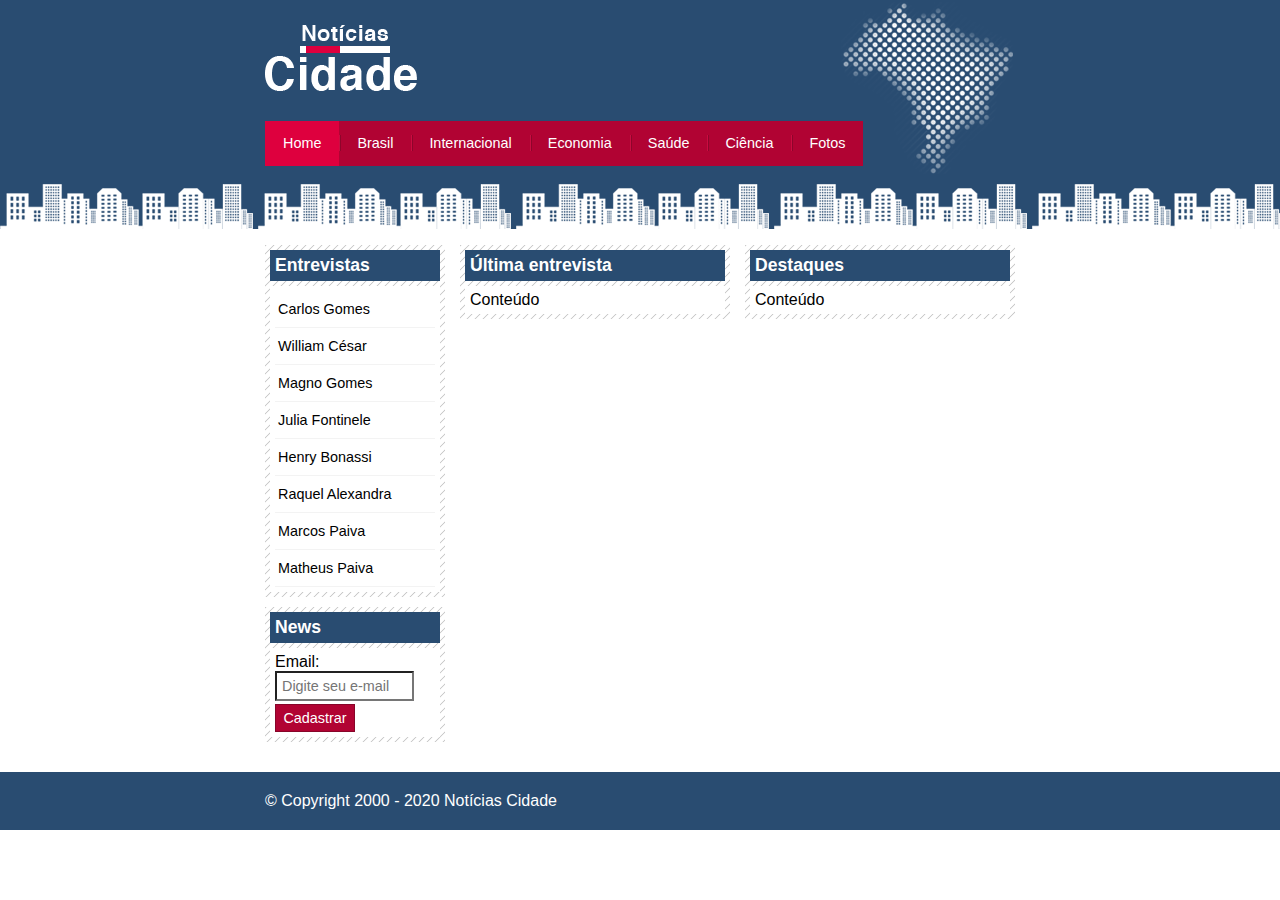
<file: index.html>
<!DOCTYPE html>
<html lang="pt-br">
    <head>
        <meta charset="UTF-8">
        <title> Noticias da Cidade </title>
        <link rel="stylesheet" type="text/css" href="css/style.css">
    </head>
    <body id="tres-colunas" class="home">

        <div id="container">  <!-- Inicio container -->
            <header> <!-- Inicio header -->
                <h1 class="logo"> Noticias cidade </h1>
                <nav> <!-- Inicio navegação -->
                    <ul>
                        <li class="primeiro">
                            <a id="home" href="index.html"> Home </a>
                        </li>
                        <li>
                            <a id="brasil" href="brasil.html"> Brasil </a>
                        </li>
                        <li>
                            <a id="internacional" href="internacional.html"> Internacional </a>
                        </li>
                        <li>
                            <a id="economia" href="economia.html"> Economia </a>
                        </li>
                        <li>
                            <a id="saude" href="saude.html"> Saúde </a>
                        </li>
                        <li>
                            <a id="ciencia" href="ciencia.html"> Ciência </a>
                        </li>
                        <li>
                            <a id="fotos" href="fotos.html"> Fotos </a>
                        </li>
                    </ul>
                </nav> <!-- Fim navegação -->
            </header> <!-- Fim header -->
            
            <div id="conteudo"> <!-- Inicio conteudo -->
                <section id="primario">
                    <div class="caixa">
                        <h2> Última entrevista </h2>
                        <div class="caixa-conteudo">
                            Conteúdo
                        </div>
                    </div> 
                </section>
                <section id="secundario">
                    <div class="caixa">
                        <h2> Destaques </h2>
                        <div class="caixa-conteudo">
                            Conteúdo
                        </div>
                    </div> 
                </section>
                <aside>
                    <div class="caixa">
                        <h2> Entrevistas </h2>
                        <div class="caixa-conteudo">
                            <ul>
                                <li>
                                    <a href=""> Carlos Gomes </a>
                                </li>
                                <li>
                                    <a href=""> William César </a>
                                </li>
                                <li>
                                    <a href=""> Magno Gomes </a>
                                </li>
                                <li>
                                    <a href=""> Julia Fontinele </a>
                                </li>
                                <li>
                                    <a href=""> Henry Bonassi </a>
                                </li>
                                <li>
                                    <a href=""> Raquel Alexandra </a>
                                </li>
                                <li>
                                    <a href=""> Marcos Paiva </a>
                                </li>
                                <li>
                                    <a href=""> Matheus Paiva </a>
                                </li>
                            </ul>
                        </div>
                    </div>
                    <div class="caixa">
                        <h2> News </h2>
                        <div class="caixa-conteudo">
                            <form>
                                <div>
                                    <label for="email"> Email: </label>
                                    <input type="text" name="email" id="email" placeholder="Digite seu e-mail">
                                </div>
                                <div>
                                    <input type="submit" id="enviar" value="Cadastrar">
                                </div>
                            </form>
                        </div>
                    </div> 
                </aside>
            </div> <!-- Fim conteudo -->
        </div> <!-- Fim container -->
        <div id="container-rodape">
            <footer>
                &copy; Copyright 2000 - 2020 Notícias Cidade
            </footer>
        </div>
    </body>
</html>
</file>
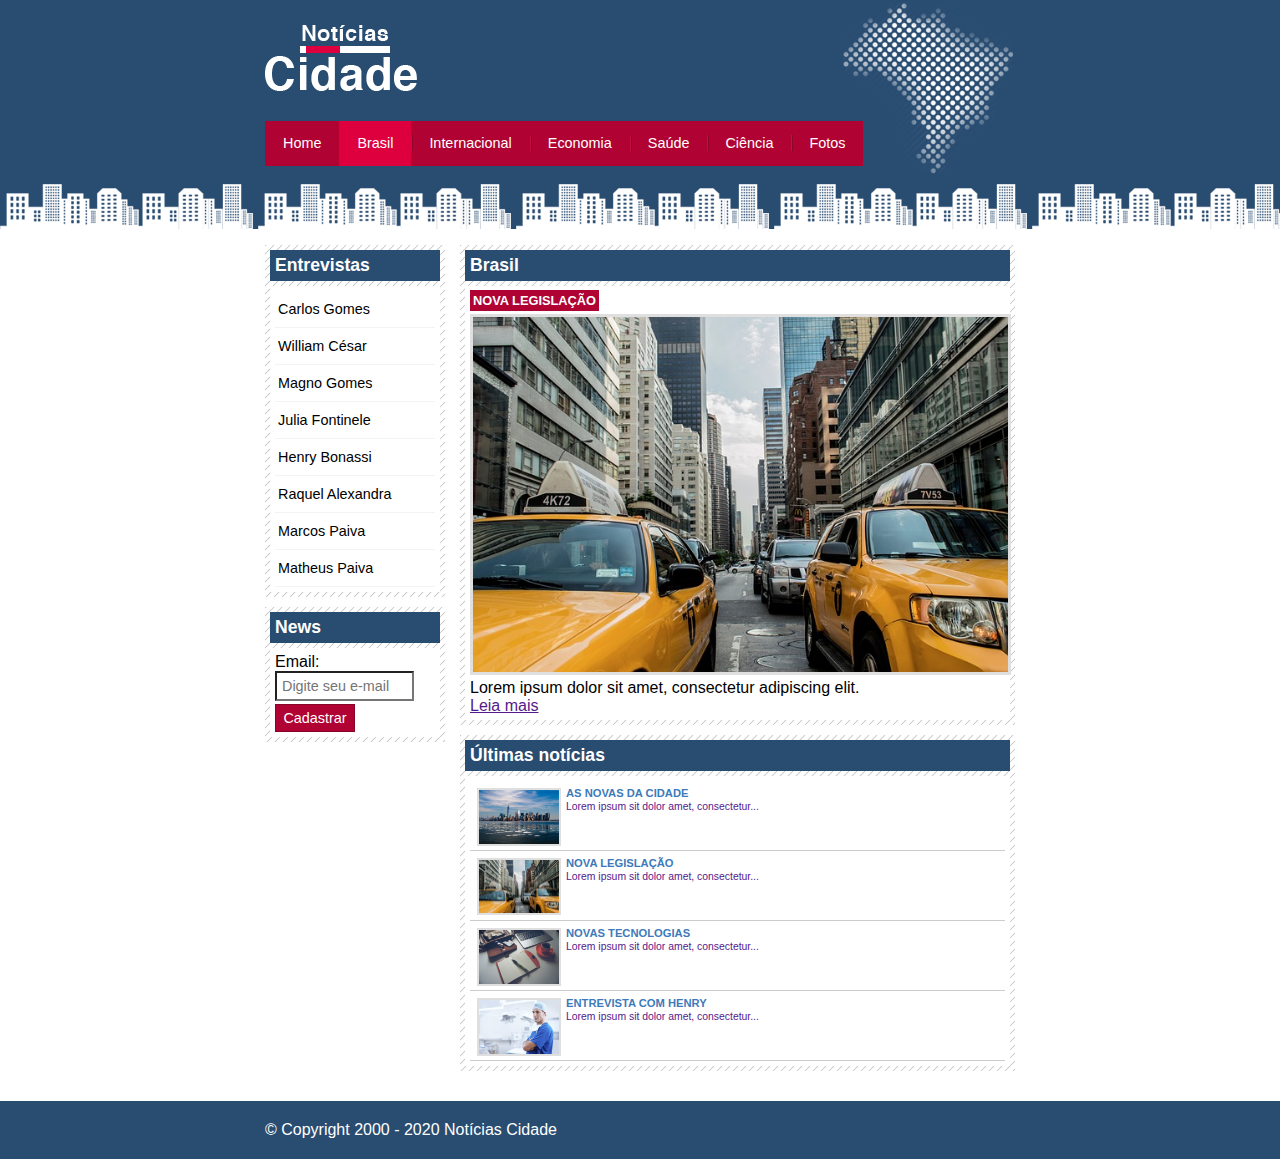
<file: brasil.html>
<!DOCTYPE html>
<html lang="pt-br">
    <head>
        <meta charset="UTF-8">
        <title> Noticias da Cidade </title>
        <link rel="stylesheet" type="text/css" href="css/style.css">
    </head>
    <body id="duas-colunas" class="brasil">

        <div id="container">  <!-- Inicio container -->
            <header> <!-- Inicio header -->
                <h1 class="logo"> Noticias cidade </h1>
                <nav> <!-- Inicio navegação -->
                    <ul>
                        <li class="primeiro">
                            <a id="home" href="index.html"> Home </a>
                        </li>
                        <li>
                            <a id="brasil" href="brasil.html"> Brasil </a>
                        </li>
                        <li>
                            <a id="internacional" href="internacional.html"> Internacional </a>
                        </li>
                        <li>
                            <a id="economia" href="economia.html"> Economia </a>
                        </li>
                        <li>
                            <a id="saude" href="saude.html"> Saúde </a>
                        </li>
                        <li>
                            <a id="ciencia" href="ciencia.html"> Ciência </a>
                        </li>
                        <li>
                            <a id="fotos" href="fotos.html"> Fotos </a>
                        </li>
                    </ul>
                </nav> <!-- Fim navegação -->
            </header> <!-- Fim header -->
            
            <div id="conteudo"> <!-- Inicio conteudo -->
                <section id="primario">
                    <div class="caixa destaque">
                        <h2> Brasil </h2>
                        <div class="caixa-conteudo">
                            <h3> Nova legislação </h3>
                            <img class="imagem-principal" src="imagens/taxi.jpg" width="100%">
                            <p>
                                Lorem ipsum dolor sit amet,
                                consectetur adipiscing elit.
                            </p>
                            <a href=""> Leia mais </a>
                        </div>
                    </div>
                    <div class="caixa">
                        <h2> Últimas notícias </h2>
                        <div class="caixa-conteudo">
                            <ul id="lista-noticias">
                                <li>
                                    <a href="">
                                        <img src="imagens/cidade.jpg" width="80">
                                        <h3> As novas da cidade </h3>
                                        <p>
                                            Lorem ipsum sit dolor
                                            amet, consectetur...
                                        </p>
                                    </a>
                                </li>
                                <li>
                                    <a href="">
                                        <img src="imagens/taxi.jpg" width="80">
                                        <h3> Nova legislação </h3>
                                        <p>
                                            Lorem ipsum sit dolor
                                            amet, consectetur...
                                        </p>
                                    </a>
                                </li>
                                <li>
                                    <a href="">
                                        <img src="imagens/tecnologia.jpg" width="80">
                                        <h3> Novas Tecnologias </h3>
                                        <p>
                                            Lorem ipsum sit dolor
                                            amet, consectetur...
                                        </p>
                                    </a>
                                </li>
                                <li>
                                    <a href="">
                                        <img src="imagens/doutor.jpg" width="80">
                                        <h3> Entrevista com Henry </h3>
                                        <p>
                                            Lorem ipsum sit dolor
                                            amet, consectetur...
                                        </p>
                                    </a>
                                </li>
                            </ul>
                        </div>
                    </div>
                </section>
                <aside>
                    <div class="caixa">
                        <h2> Entrevistas </h2>
                        <div class="caixa-conteudo">
                            <ul>
                                <li>
                                    <a href=""> Carlos Gomes </a>
                                </li>
                                <li>
                                    <a href=""> William César </a>
                                </li>
                                <li>
                                    <a href=""> Magno Gomes </a>
                                </li>
                                <li>
                                    <a href=""> Julia Fontinele </a>
                                </li>
                                <li>
                                    <a href=""> Henry Bonassi </a>
                                </li>
                                <li>
                                    <a href=""> Raquel Alexandra </a>
                                </li>
                                <li>
                                    <a href=""> Marcos Paiva </a>
                                </li>
                                <li>
                                    <a href=""> Matheus Paiva </a>
                                </li>
                            </ul>
                        </div>
                    </div>
                    <div class="caixa">
                        <h2> News </h2>
                        <div class="caixa-conteudo">
                            <form>
                                <div>
                                    <label for="email"> Email: </label>
                                    <input type="text" name="email" id="email" placeholder="Digite seu e-mail">
                                </div>
                                <div>
                                    <input type="submit" id="enviar" value="Cadastrar">
                                </div>
                            </form>
                        </div>
                    </div> 
                </aside>
            </div> <!-- Fim conteudo -->
        </div> <!-- Fim container -->
        <div id="container-rodape">
            <footer>
                &copy; Copyright 2000 - 2020 Notícias Cidade
            </footer>
        </div>
    </body>
</html>
</file>
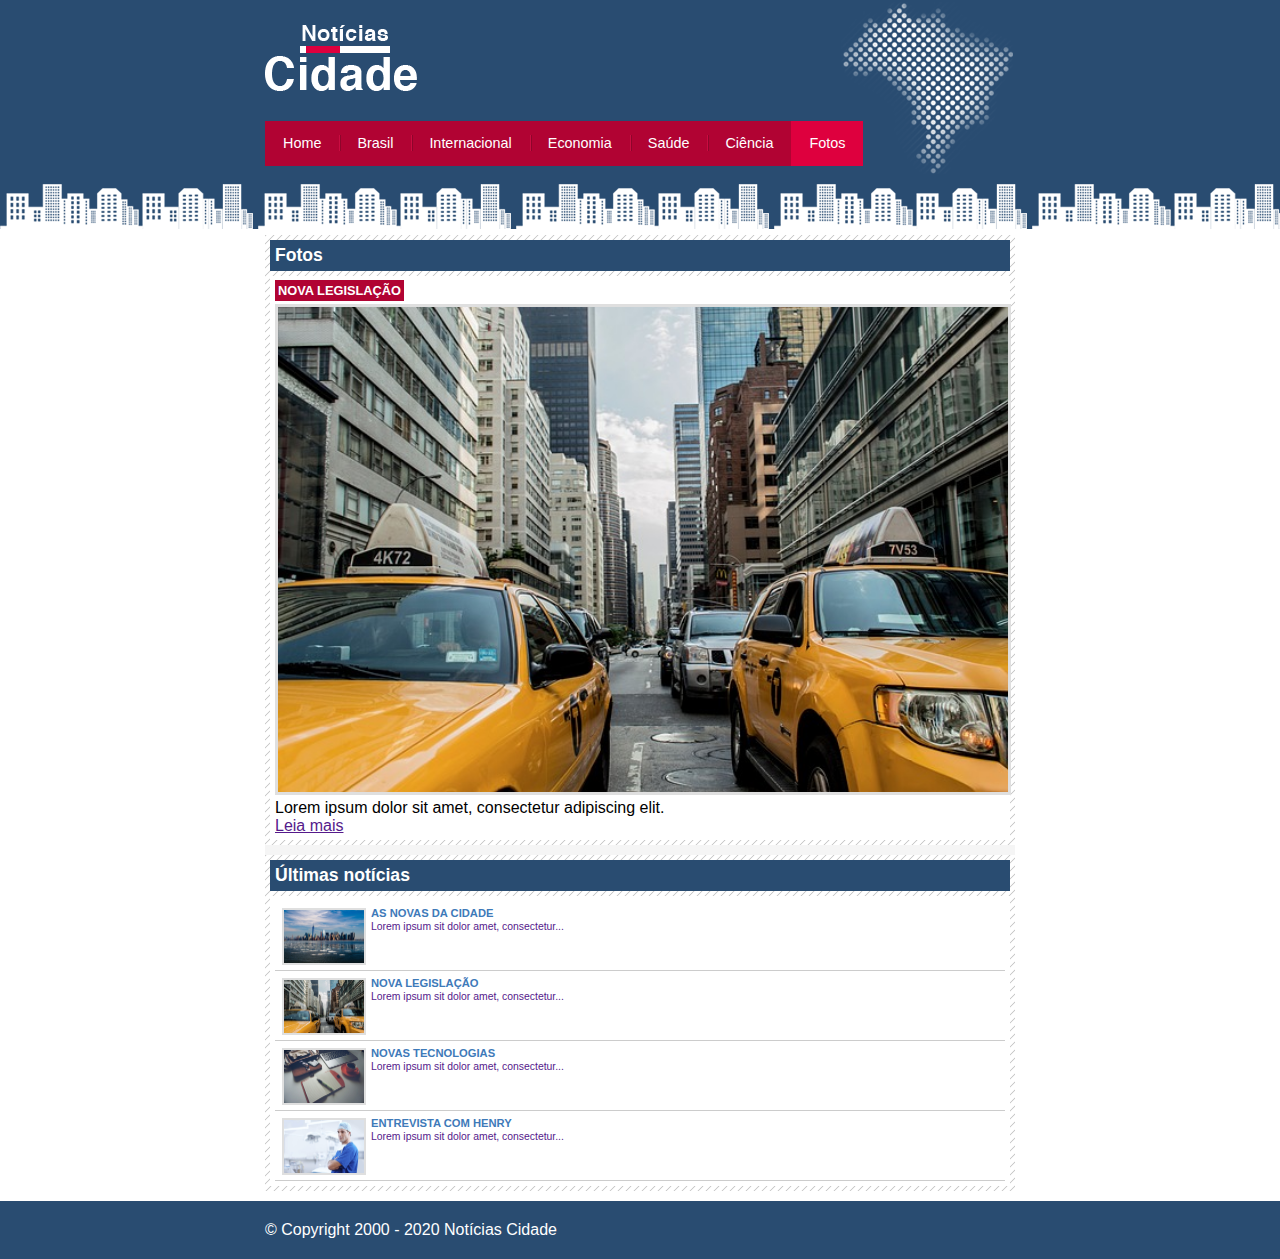
<file: fotos.html>
<!DOCTYPE html>
<html lang="pt-br">
    <head>
        <meta charset="UTF-8">
        <title> Noticias da Cidade </title>
        <link rel="stylesheet" type="text/css" href="css/style.css">
    </head>
    <body id="uma-colunas" class="fotos">

        <div id="container">  <!-- Inicio container -->
            <header> <!-- Inicio header -->
                <h1 class="logo"> Noticias cidade </h1>
                <nav> <!-- Inicio navegação -->
                    <ul>
                        <li class="primeiro">
                            <a id="home" href="index.html"> Home </a>
                        </li>
                        <li>
                            <a id="brasil" href="brasil.html"> Brasil </a>
                        </li>
                        <li>
                            <a id="internacional" href="internacional.html"> Internacional </a>
                        </li>
                        <li>
                            <a id="economia" href="economia.html"> Economia </a>
                        </li>
                        <li>
                            <a id="saude" href="saude.html"> Saúde </a>
                        </li>
                        <li>
                            <a id="ciencia" href="ciencia.html"> Ciência </a>
                        </li>
                        <li>
                            <a id="fotos" href="fotos.html"> Fotos </a>
                        </li>
                    </ul>
                </nav> <!-- Fim navegação -->
            </header> <!-- Fim header -->
            
            <div id="conteudo"> <!-- Inicio conteudo -->
                <section id="primario">
                    <div class="caixa destaque">
                        <h2> Fotos </h2>
                        <div class="caixa-conteudo">
                            <h3> Nova legislação </h3>
                            <img class="imagem-principal" src="imagens/taxi.jpg" width="100%">
                            <p>
                                Lorem ipsum dolor sit amet,
                                consectetur adipiscing elit.
                            </p>
                            <a href=""> Leia mais </a>
                        </div>
                    </div>
                    <div class="caixa">
                        <h2> Últimas notícias </h2>
                        <div class="caixa-conteudo">
                            <ul id="lista-noticias">
                                <li>
                                    <a href="">
                                        <img src="imagens/cidade.jpg" width="80">
                                        <h3> As novas da cidade </h3>
                                        <p>
                                            Lorem ipsum sit dolor
                                            amet, consectetur...
                                        </p>
                                    </a>
                                </li>
                                <li>
                                    <a href="">
                                        <img src="imagens/taxi.jpg" width="80">
                                        <h3> Nova legislação </h3>
                                        <p>
                                            Lorem ipsum sit dolor
                                            amet, consectetur...
                                        </p>
                                    </a>
                                </li>
                                <li>
                                    <a href="">
                                        <img src="imagens/tecnologia.jpg" width="80">
                                        <h3> Novas Tecnologias </h3>
                                        <p>
                                            Lorem ipsum sit dolor
                                            amet, consectetur...
                                        </p>
                                    </a>
                                </li>
                                <li>
                                    <a href="">
                                        <img src="imagens/doutor.jpg" width="80">
                                        <h3> Entrevista com Henry </h3>
                                        <p>
                                            Lorem ipsum sit dolor
                                            amet, consectetur...
                                        </p>
                                    </a>
                                </li>
                            </ul>
                        </div>
                    </div>
                </section>
            </div> <!-- Fim conteudo -->
        </div> <!-- Fim container -->
        <div id="container-rodape">
            <footer>
                &copy; Copyright 2000 - 2020 Notícias Cidade
            </footer>
        </div>
    </body>
</html>
</file>
<file: css/style.css>
/*          Estrutura do site           */

* {
    margin: 0;
    padding: 0;
}

body {
    font-family: Verdana, Geneva, Tahoma, sans-serif;
    background: #FFF url(../imagens/fundo.png) repeat-x;
}

#container {
    width: 750px;
    margin: 0 auto;
}

/*              Header (topo) do site              */

header {
    height: 150px;
    background: url(../imagens/detalhe-topo.png) no-repeat right top;
    padding-top: 25px;
}

.logo {
    width: 152px;
    height: 66px;
    background: url(../imagens/logo.png) no-repeat center;
    text-indent: -3000px;
}

/*            Barra de Navegação (nav) horizontal      */

ul {
    margin: 0;
    padding: 0;
    list-style-type: none;
}

nav ul {
    margin-top: 30px;
    background: #b10333;
    float: left;
}

nav ul li {
    float: left;
}

nav ul a:link, nav ul a:visited {
    font-size: 0.9em;
    display: block;
    padding: 0.5em 1.25em;
    line-height: 2.1em;
    text-decoration: none;
    color: #FFF;
    background: url(../imagens/divisor.png) no-repeat left center;
}

nav ul .primeiro a {
    background: none;
}

nav ul a:hover {
    color: #69001d;
}

body.home nav a#home,
body.brasil nav a#brasil,
body.internacional nav a#internacional,
body.economia nav a#economia,
body.saude nav a#saude,
body.ciencia nav a#ciencia,
body.fotos nav a#fotos
{
    color: #FFF;
    background: #de003e;
    cursor: text;
}

/*              Configuração layout 3 colunas (INDEX)       */
#conteudo {
    margin-top: 60px;
    background: #f5f5f5;
}

#tres-colunas section#primario {
    width: 270px;
    float: left;
    margin: 0 0 20px 195px;
}

#duas-colunas section#primario {
    width: 555px;
    float: left;
    margin: 0 0 20px 195px;
}

#uma-coluna section#primario {
    width: 750px;
    float: left;
    margin: 0 0 20px 195px;
}

section#secundario {
    width: 270px;
    float: left;
    margin: 0 0 20px 15px;
}

aside {
    width: 180px;
    float: left;
    margin: 0 0 20px -750px;
}

/*              CAIXAS           */

.caixa {
    margin: 10px 0;
    padding: 5px;
    background: #f3f3f3 url(../imagens/fundo-caixa.png);
}

.caixa h2 {
    font-size: 1.1em;
    background: #294c71;
    color: #FFF;
    padding: 5px;
}

.caixa-conteudo {
    background: #FFF;
    padding: 5px;
    margin-top: 5px;
}

/*                      Formatando imagens                     */

img {
    border: 2px solid #dfdfdf;
}

img.imagem-principal {
    border: 3px solid #dfdfdf;
    margin-top: 5px;
}

/*                      Formatação dos cabeçalhos           */

h3 {
    text-transform: uppercase;
    display: inline;
    font-size: 0.8em;
    padding: 3px;
}

.destaque h3 {
    background: #b10333;
    color: #FFF;
}

.ultima-entrevista h3 {
    font-size: 0.77em;
    background: #b10333;
    color: #000;
}

/*                     Formatação da aba mundo e noticias recentes(listas)          */

#lista-noticias li {
    padding: 2px;
    border-bottom: 1px solid #ccc;
    height: 65px;
}

#lista-noticias li a img {
    float: left;
    margin: 5px;
}

#lista-noticias li a {
    text-decoration: none;
}

#lista-noticias li a h3 {
    font-size: 0.7em;
    padding: 0;
    color: #3e7ab9;
}

#lista-noticias li a p {
    font-size: 0.65em;
}

#lista-noticias li:hover {
    background: #eee;
    cursor: pointer;
}

/*                      Formatação barra lateral(aside)        */

aside ul a {
    font-size: 0.9em;
    padding: 3px;
    display: block;
    line-height: 30px;
    color: black;
    text-decoration: none;
    border-bottom: 1px solid #f3f3f3;
}

aside ul a:hover {
    background: #f9f9f9 url(../imagens/marcador.png) no-repeat left center;
    color: #a1a1a1;
    padding-left: 20px;
}

label {
    display: block;
    cursor: pointer;
}

input {
    width: 125px;
    padding: 5px;
    font-size: 0.9em;
    background-color: #fff;
}

input#enviar {
    width: 80px;
    color: #FFF;
    background-color: #b10333;
    border: 1px solid #870529;
    padding: 5px;
    margin-top: 3px;
}

/*                  Footer(Rodapé)          */

#container-rodape {
    background: #294c71;
    padding: 20px;
    clear: both;
}

footer {
    width: 750px;
    margin: 0 auto;
    color: white;
}
</file>
